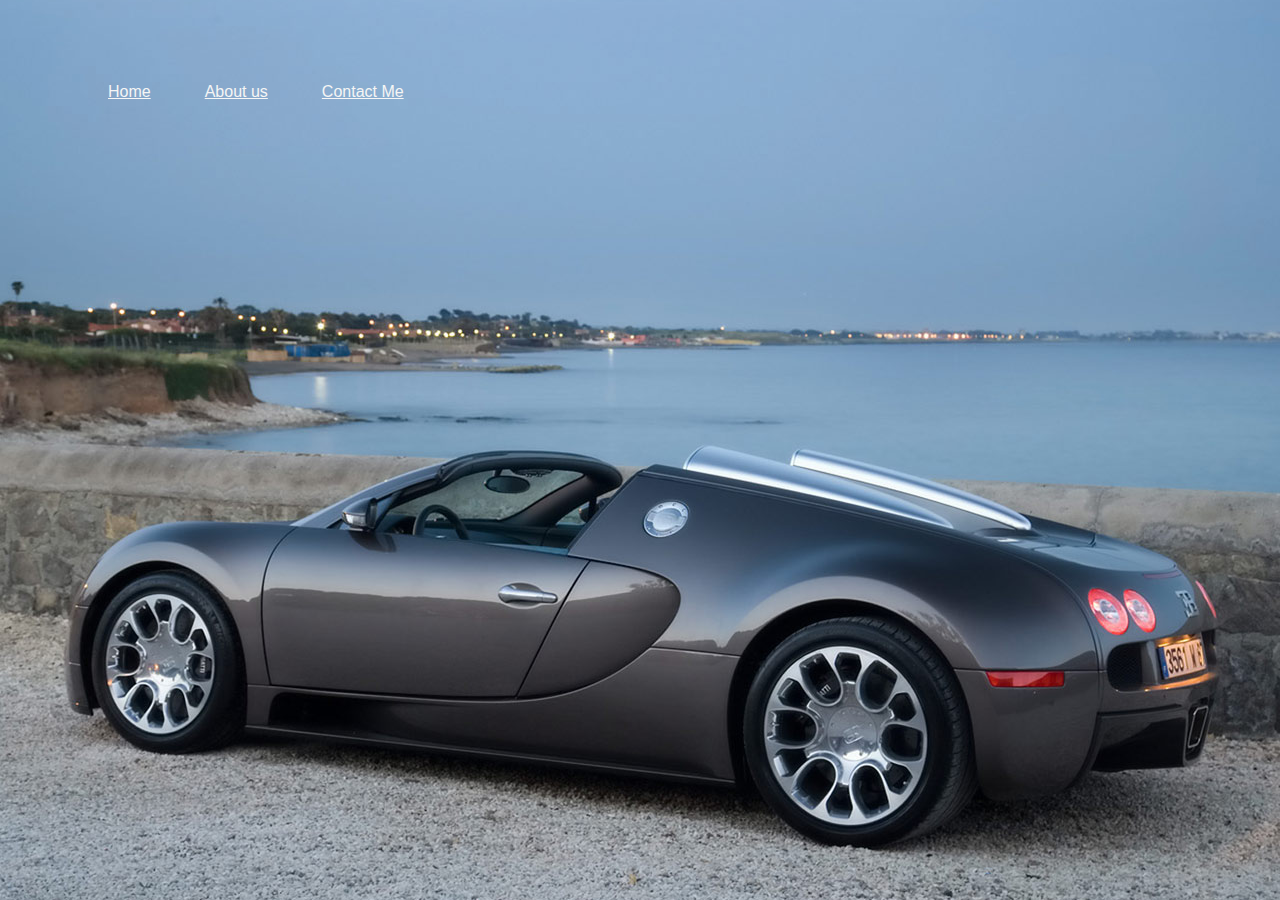
<file: about.html>
<!DOCTYPE html>
<html lang="en">
<head>
    <meta charset="UTF-8">
    <meta http-equiv="X-UA-Compatible" content="IE=edge">
    <meta name="viewport" content="width=device-width, initial-scale=1.0">
    <title>Document</title>
    <link rel="stylesheet" href="main.css">
</head>
<body>
    <div class="navbar">
        <a href="index.html">Home</a>
        <a href="about.html">About us</a>
        <a href="contact.html">Contact Me</a>
    </div>
</body>
</html>
</file>
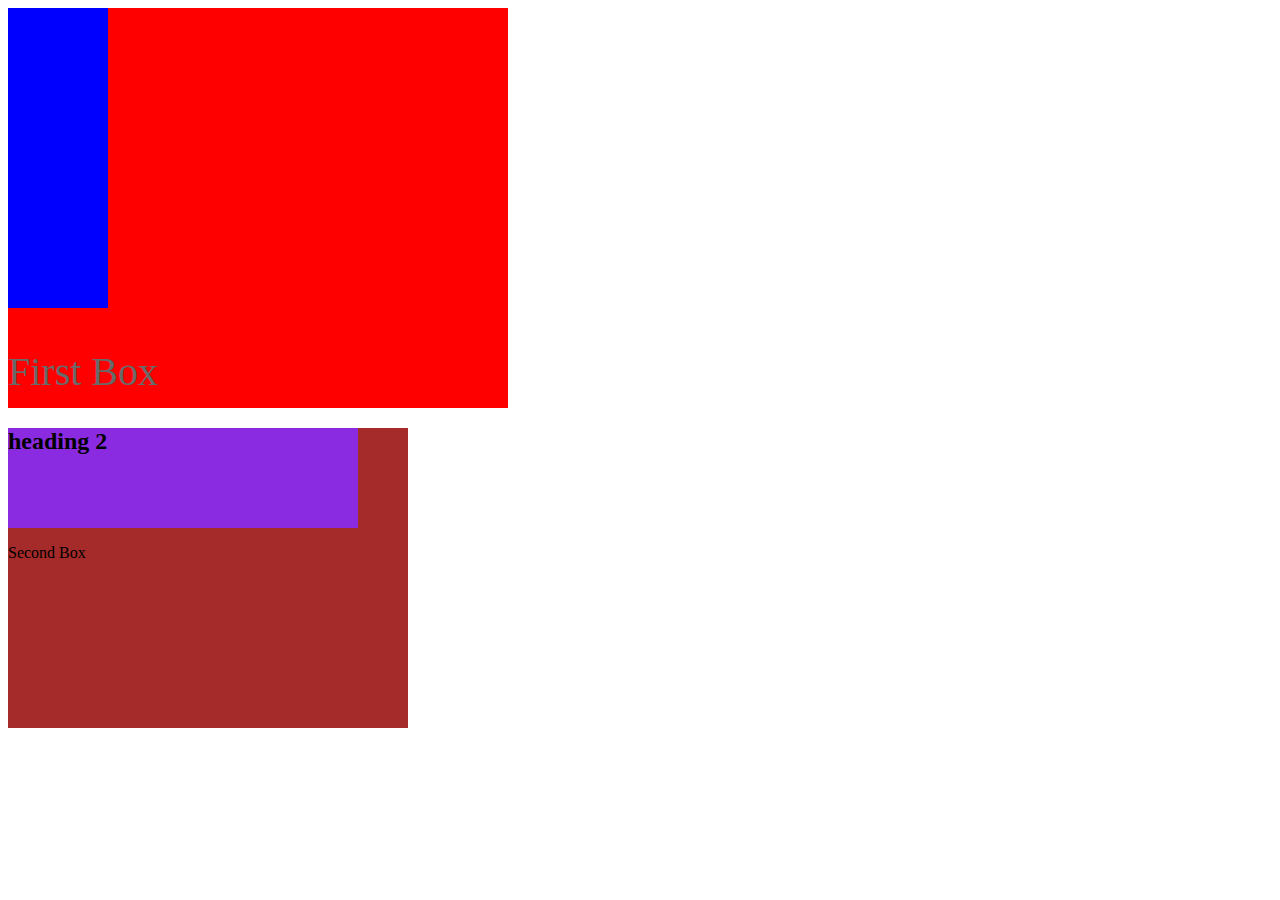
<file: divtags.html>
<!DOCTYPE html>
<html lang="en">
<head>
    <meta charset="UTF-8">
    <meta http-equiv="X-UA-Compatible" content="IE=edge">
    <meta name="viewport" content="width=device-width, initial-scale=1.0">
    <title>Div Tags</title>
    <style>

        .box1 {
            background-color: red;
            width: 500px;
            height: 400px;
        }

        .box2 {
            background-color: brown;
            width: 400px;
            height: 300px;
        }

        .highlight-text {
            color: dimgrey;
            font-size: 40px;
        }

        .box3 {
            background-color: blue;
            width: 100px;
            height: 300px;
        }

        .box4 {
            background-color: blueviolet;
            width: 350px;
            height: 100px;
        }

        
</style>
</head>

<!--div tags goes on the body so people can see it and what we want it to look like-->
<body>
    
    <div class="box1">
        <div class="box3"></div>
        <p class="highlight-text">First Box</p>
    </div>

    <div class="box2">
        <div class="box4"><h2>heading 2</h2></div>
        <p>Second Box</p>
    </div>
    
</body>
</html>
</file>
<file: main.css>
html {
  height: 100%;
}

body {
  background-color: #2f3035;
  background-image: url(Bugatti_veyron_cabrio_109_1280x1024.jpg);
  background-size: cover;
  background-repeat: no-repeat;
  background-position: center;
}

.container {
  margin-left: auto;
  margin-right: auto;
  width: 118;
  text-align: center;
}

header {
  height: 18px;
  text-align: center;
}

nav {
  height: 40px;
  font-size: 20px;
  font-family: "Courier New", Courier, monospace;
  text-align: center;
}

main {
  height: 400px;
  text-align: center;
  margin-top: 80px;
  padding-left: 240px;
  padding-right: 240px;
}

footer {
  background-color: none;
  padding-top: 50px;
  padding-bottom: 50px;
}

h1 {
  font-size: 85px;
  color: whitesmoke;
  font-family: "" "Gill Sans", "Gill Sans MT", Calibri, "Trebuchet MS",
    "sans-serif";
  text-align: center;
  padding-top: 10px;
  padding-bottom: 20;
}

p {
  font-size: 18px;
  color: whitesmoke;
  font-family: "Segoe UI", Tahoma, Geneva, Verdana, sans-serif;
}

a {
  color: whitesmoke;
  font-family: Arial, Helvetica, sans-serif;
  text-decoration: underline;
}
nav a {
  text-decoration: none;
  font-size: 20px;
  padding-left: 10px;
  padding-right: 10px;
}

footer p {
  font-size: 11px;
  text-align: center;
  color: aliceblue;
}

* {
  box-sizing: border-box;
  padding: 25px;
}
</file>
